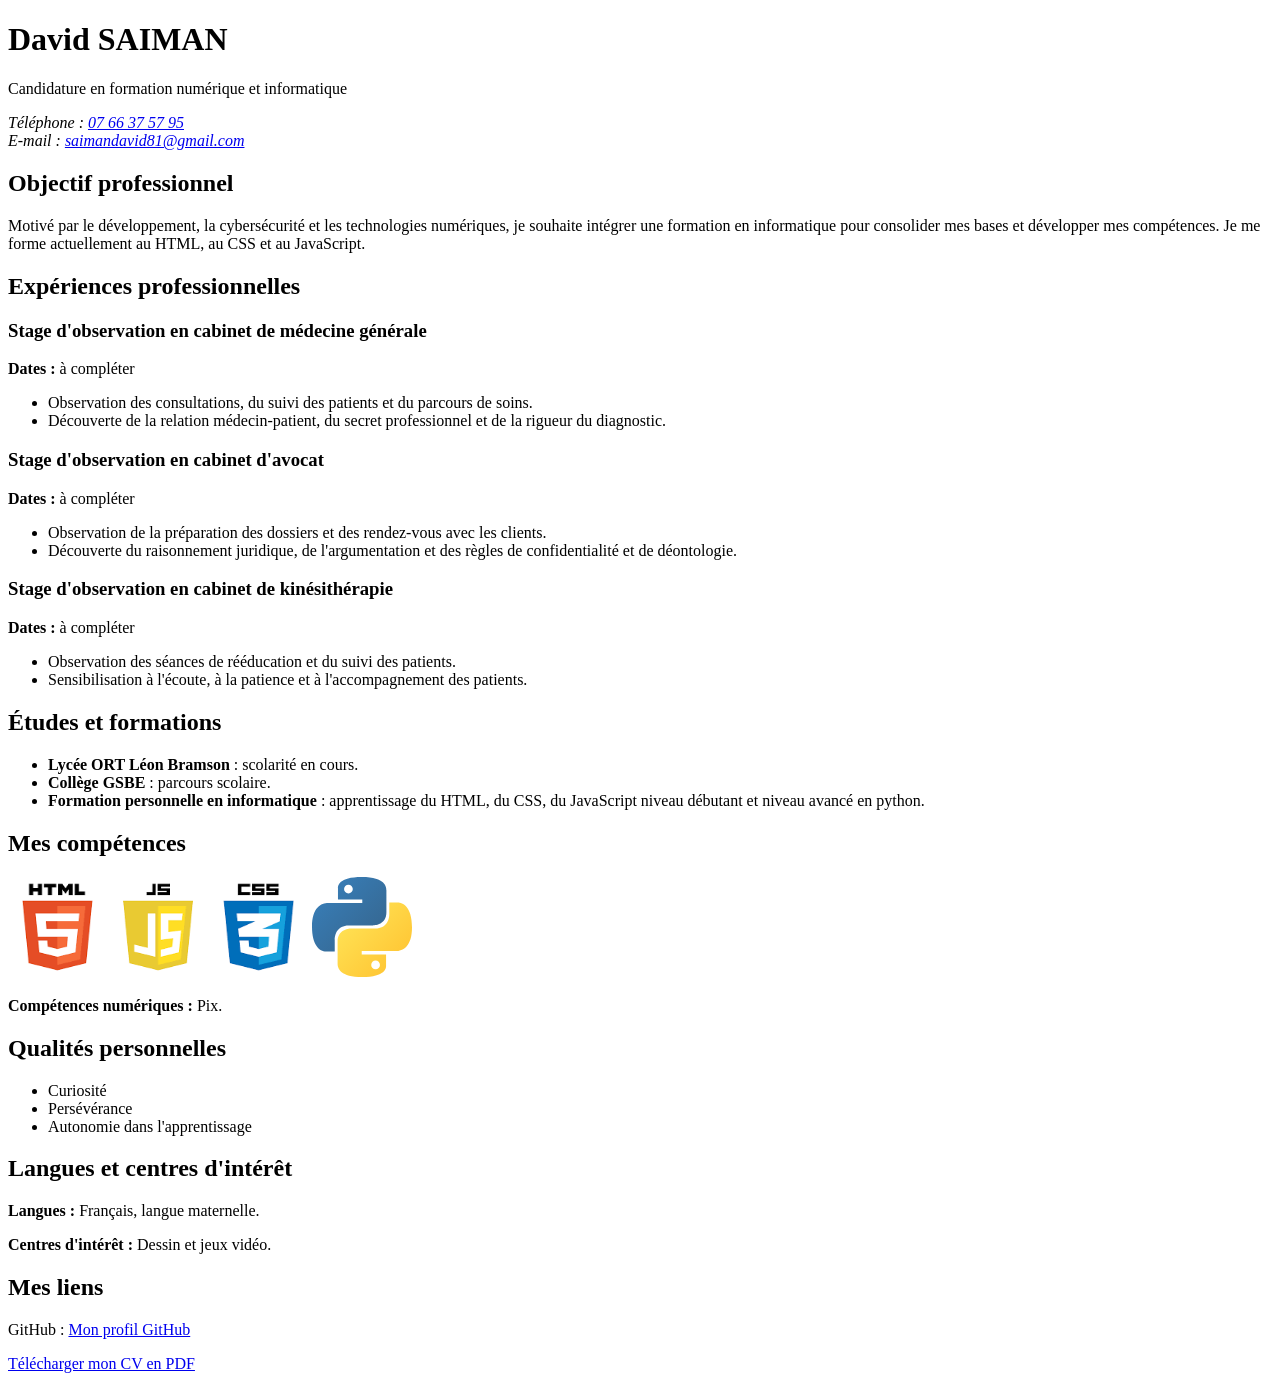
<file: RUNTRACK_web/HTLML.html/monCv.html>
<!doctype html>
<html lang="fr">
  <head>
    <meta charset="UTF-8" />
    <meta name="viewport" content="width=device-width, initial-scale=1.0" />
    <link rel="stylesheet" href="./style2.css" />
    <!-- Job 09 : Référencement SEO -->
    <meta
      name="description"
      content="CV de David Saiman, candidat en formation numérique et informatique."
    />
    <meta name="author" content="David Saiman" />
    <meta name="robots" content="index, follow" />

    <title>CV de David Saiman - Informatique</title>
  </head>

  <body>
    <!-- En-tête et informations personnelles -->
    <header>
      <h1>David SAIMAN</h1>

      <p>Candidature en formation numérique et informatique</p>

      <address>
        Téléphone :
        <a href="tel:+33766375795">07 66 37 57 95</a>
        <br />

        E-mail :
        <a href="mailto:saimandavid81@gmail.com"> saimandavid81@gmail.com </a>
      </address>
    </header>

    <main>
      <!-- Objectif professionnel -->
      <section>
        <h2>Objectif professionnel</h2>

        <p>
          Motivé par le développement, la cybersécurité et les technologies
          numériques, je souhaite intégrer une formation en informatique pour
          consolider mes bases et développer mes compétences. Je me forme
          actuellement au HTML, au CSS et au JavaScript.
        </p>
      </section>

      <!-- Job 04 : Expériences professionnelles -->
      <section>
        <h2>Expériences professionnelles</h2>

        <article>
          <h3>Stage d'observation en cabinet de médecine générale</h3>

          <p><strong>Dates :</strong> à compléter</p>

          <ul>
            <li>
              Observation des consultations, du suivi des patients et du
              parcours de soins.
            </li>
            <li>
              Découverte de la relation médecin-patient, du secret professionnel
              et de la rigueur du diagnostic.
            </li>
          </ul>
        </article>

        <article>
          <h3>Stage d'observation en cabinet d'avocat</h3>

          <p><strong>Dates :</strong> à compléter</p>

          <ul>
            <li>
              Observation de la préparation des dossiers et des rendez-vous avec
              les clients.
            </li>
            <li>
              Découverte du raisonnement juridique, de l'argumentation et des
              règles de confidentialité et de déontologie.
            </li>
          </ul>
        </article>

        <article>
          <h3>Stage d'observation en cabinet de kinésithérapie</h3>

          <p><strong>Dates :</strong> à compléter</p>

          <ul>
            <li>
              Observation des séances de rééducation et du suivi des patients.
            </li>
            <li>
              Sensibilisation à l'écoute, à la patience et à l'accompagnement
              des patients.
            </li>
          </ul>
        </article>
      </section>

      <!-- Job 04 : Études et formations -->
      <section>
        <h2>Études et formations</h2>

        <ul>
          <li><strong>Lycée ORT Léon Bramson</strong> : scolarité en cours.</li>
          <li><strong>Collège GSBE</strong> : parcours scolaire.</li>
          <li>
            <strong>Formation personnelle en informatique</strong> :
            apprentissage du HTML, du CSS, du JavaScript niveau débutant et
            niveau avancé en python.
          </li>
        </ul>
      </section>

      <!-- Job 05 : Compétences avec logos -->
      <section>
        <h2>Mes compétences</h2>
        <img
          src="./images/HTML JS CSS (1).png"
          alt="Compétences numériques"
          width="300"
          height="100"
        />
        <img
          src="./images/Python-logo-notext.svg"
          alt="Compétences numériques"
          width="100"
          height="100"
        />
        <p><strong>Compétences numériques :</strong> Pix.</p>
      </section>

      <!-- Qualités personnelles -->
      <section>
        <h2>Qualités personnelles</h2>

        <ul>
          <li>Curiosité</li>
          <li>Persévérance</li>
          <li>Autonomie dans l'apprentissage</li>
        </ul>
      </section>

      <!-- Langues et centres d'intérêt -->
      <section>
        <h2>Langues et centres d'intérêt</h2>

        <p>
          <strong>Langues :</strong>
          Français, langue maternelle.
        </p>

        <p>
          <strong>Centres d'intérêt :</strong>
          Dessin et jeux vidéo.
        </p>
      </section>
    </main>

    <!-- Job 06 et Job 07 : GitHub et téléchargement du PDF -->
    <footer>
      <h2>Mes liens</h2>

      <p>
        GitHub :
        <a
          href="https://github.com/David-huti"
          target="_blank"
          rel="noopener noreferrer"
        >
          Mon profil GitHub
        </a>
      </p>

      <p>
        <a href="cv.pdf" download> Télécharger mon CV en PDF </a>
      </p>
    </footer>
  </body>
</html>
</file>
<file: RUNTRACK_web/HTLML.html/style2.css>
body index.html {
  height: 100%;
  margin: 0;
}
</file>
